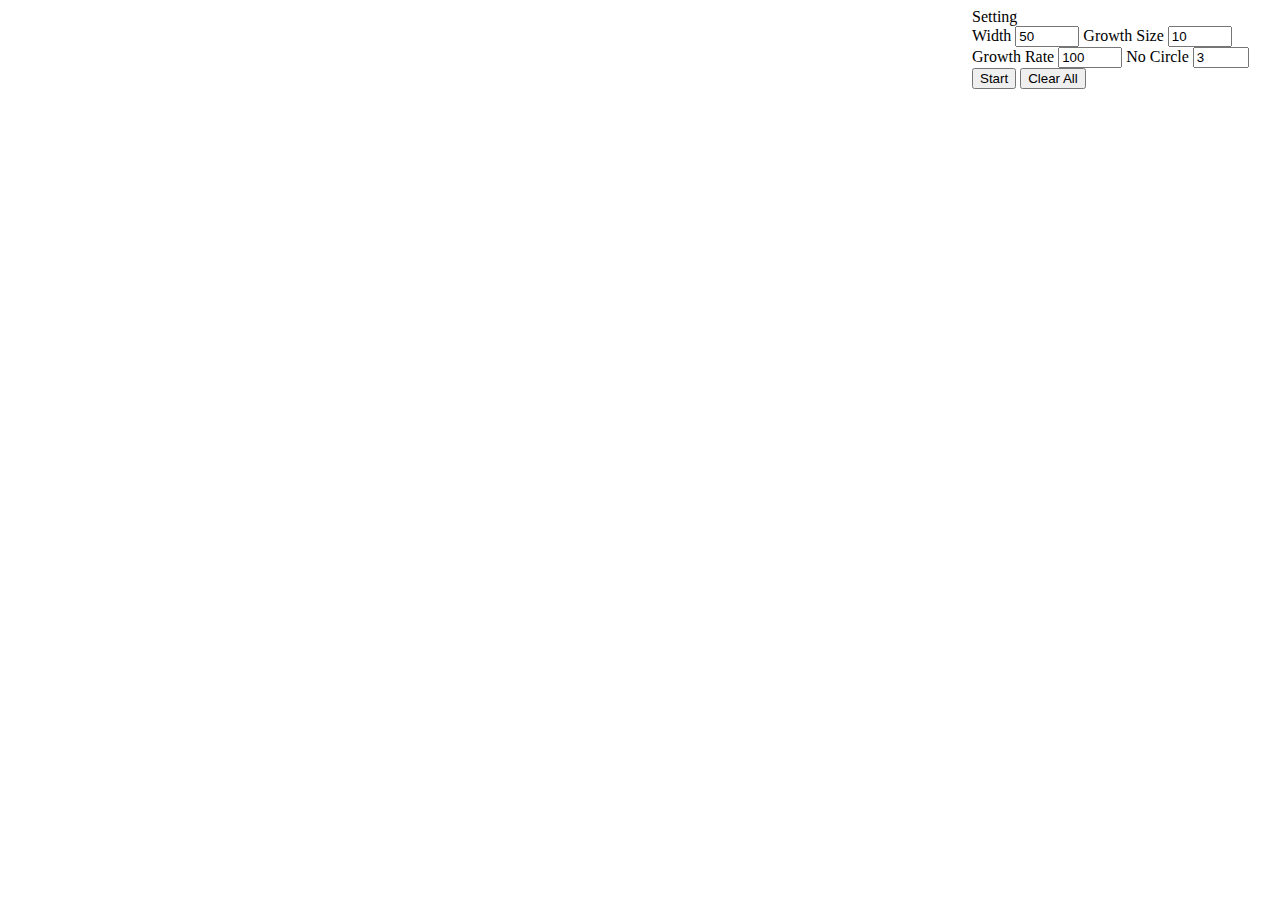
<file: lab10/index.html>
<!DOCTYPE html>
<html lang="en">
  <head>
    <meta charset="UTF-8" />
    <meta name="viewport" content="width=device-width, initial-scale=1.0" />
    <title>Clean Screen</title>
    <link rel="shortcut icon" href="../assets/img/favicon.ico" />
    <link
      rel="stylesheet"
      href="https://cdnjs.cloudflare.com/ajax/libs/twitter-bootstrap/4.5.3/css/bootstrap.min.css"
      integrity="sha512-oc9+XSs1H243/FRN9Rw62Fn8EtxjEYWHXRvjS43YtueEewbS6ObfXcJNyohjHqVKFPoXXUxwc+q1K7Dee6vv9g=="
      crossorigin="anonymous"
    />
    <link rel="stylesheet" href="style.css" />
  </head>
  <body>
    <div id="setting" class="card">
      <div class="card-header text-white bg-primary">Setting</div>
      <div class="card-body">
        <div class="form-group">
          <label for="width">Width</label>
          <input
            type="number"
            id="width"
            value="50"
            step="10"
            min="50"
            max="200"
            required
            class="form-control"
          />
          <label for="growthSize">Growth Size</label>
          <input
            type="number"
            id="growthSize"
            value="10"
            step="10"
            min="0"
            max="100"
            required
            class="form-control"
          />
          <label for="growthRate">Growth Rate</label>
          <input
            type="number"
            id="growthRate"
            value="100"
            step="10"
            min="100"
            max="500"
            required
            class="form-control"
          />
          <label for="noCircle">No Circle</label>
          <input
            type="number"
            id="noCircle"
            value="3"
            step="1"
            min="1"
            max="10"
            required
            class="form-control"
          />
        </div>
        <input
          type="button"
          value="Start"
          class="btn btn-primary"
          id="btnStart"
        />
        <input
          type="button"
          value="Clear All"
          class="btn btn-default"
          id="btnClear"
        />
      </div>
    </div>
    <div class="clearfix"></div>
    <script
      src="https://cdnjs.cloudflare.com/ajax/libs/jquery/3.5.1/jquery.min.js"
      integrity="sha512-bLT0Qm9VnAYZDflyKcBaQ2gg0hSYNQrJ8RilYldYQ1FxQYoCLtUjuuRuZo+fjqhx/qtq/1itJ0C2ejDxltZVFg=="
      crossorigin="anonymous"
    ></script>
    <script
      src="https://cdnjs.cloudflare.com/ajax/libs/twitter-bootstrap/4.5.3/js/bootstrap.min.js"
      integrity="sha512-8qmis31OQi6hIRgvkht0s6mCOittjMa9GMqtK9hes5iEQBQE/Ca6yGE5FsW36vyipGoWQswBj/QBm2JR086Rkw=="
      crossorigin="anonymous"
    ></script>
    <script src="./script.js"></script>
  </body>
</html>
</file>
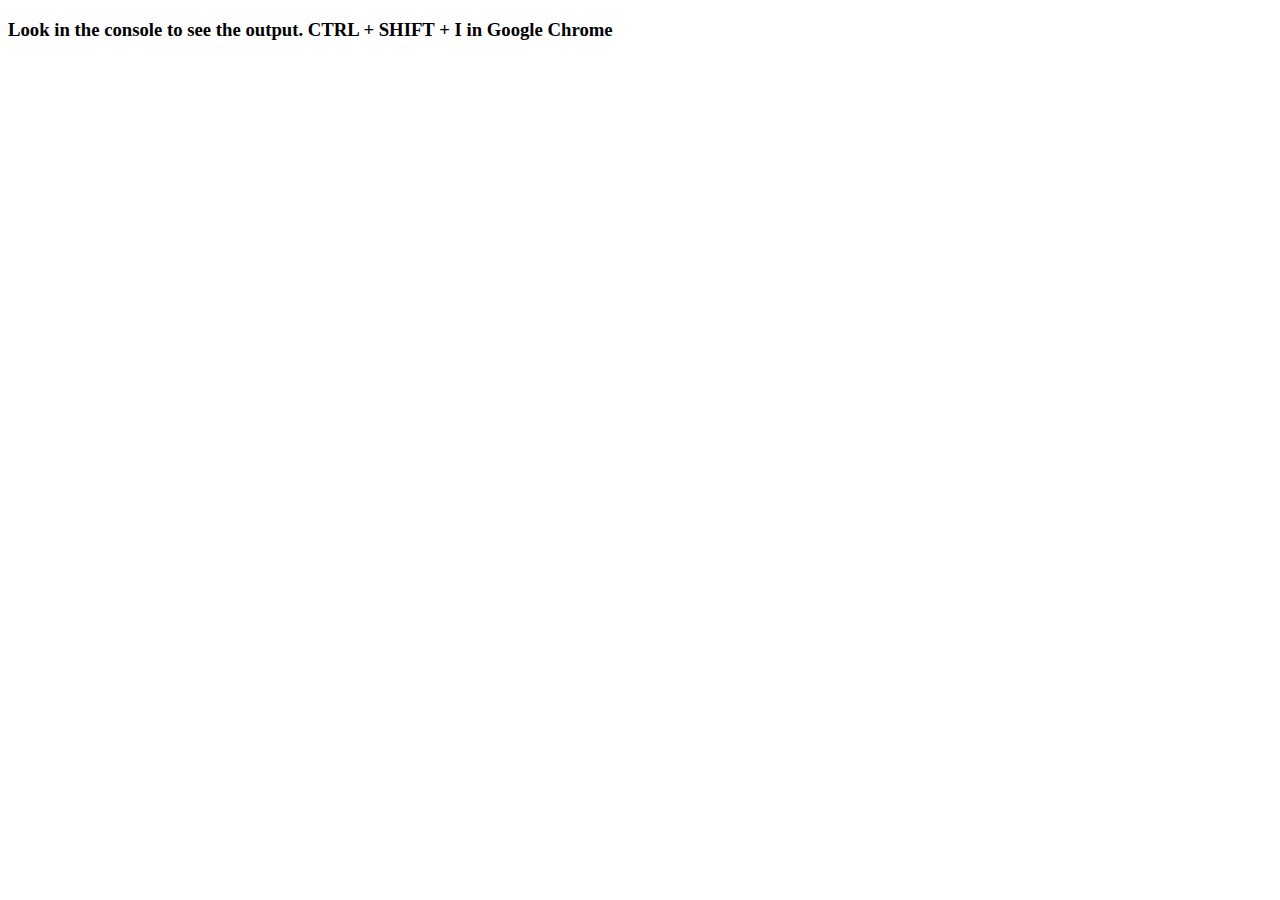
<file: lab5/index.html>
<!DOCTYPE html>
<html lang="en">
  <head>
    <meta charset="UTF-8" />
    <meta name="viewport" content="width=device-width, initial-scale=1.0" />
    <title>Document</title>
    <link ref="stylesheet" href="styles.css" />
  </head>

  <body>
    <h3>
      Look in the console to see the output. CTRL + SHIFT + I in Google Chrome
    </h3>

    <script src="script.js"></script>
  </body>
</html>
</file>
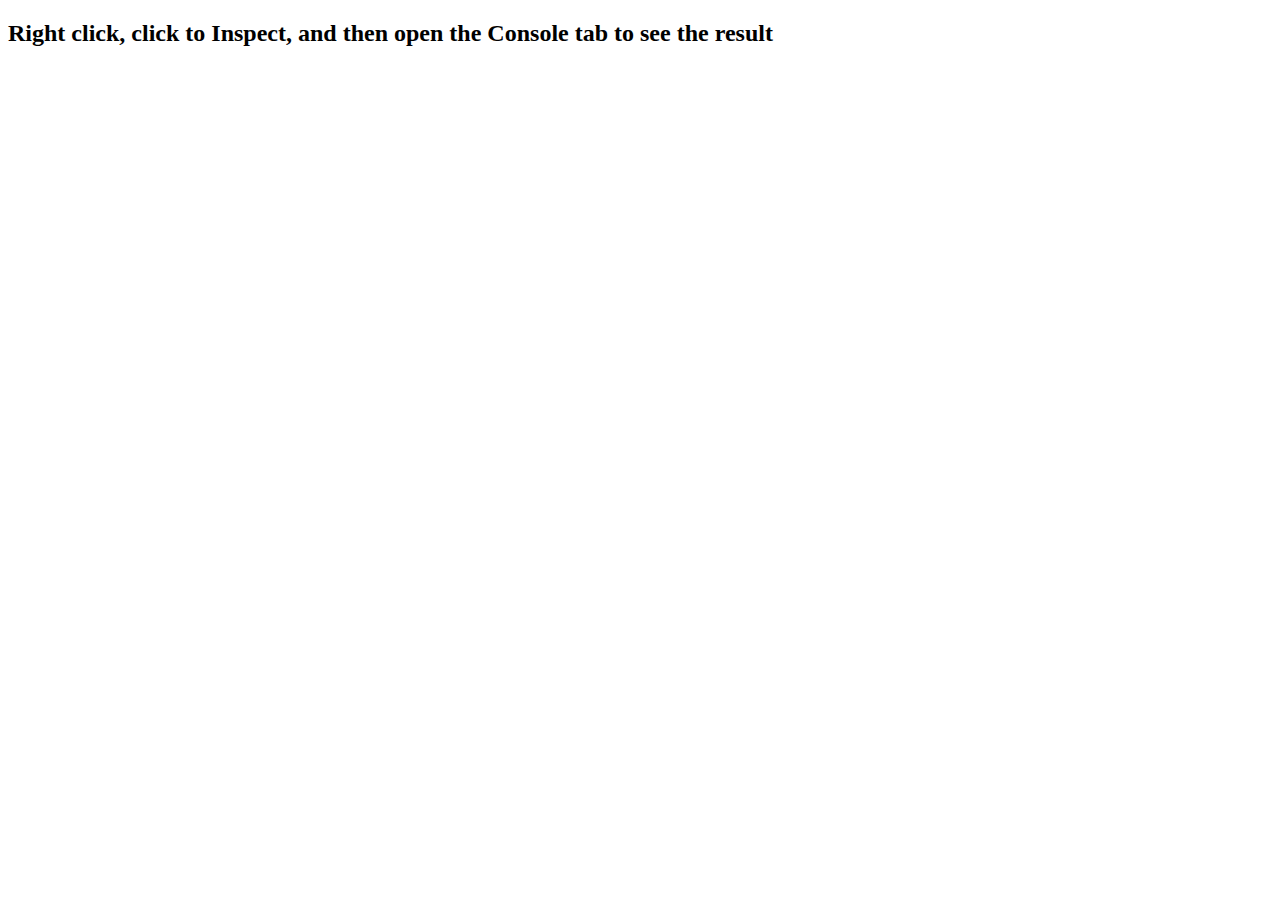
<file: lab6/index.html>
<!DOCTYPE html>
<html>
  <head>
    <title>Lab6</title>
  </head>
  <body>
    <h2>
      Right click, click to Inspect, and then open the Console tab to see the
      result
    </h2>
    <script src="scripts.js"></script>
  </body>
</html>
</file>
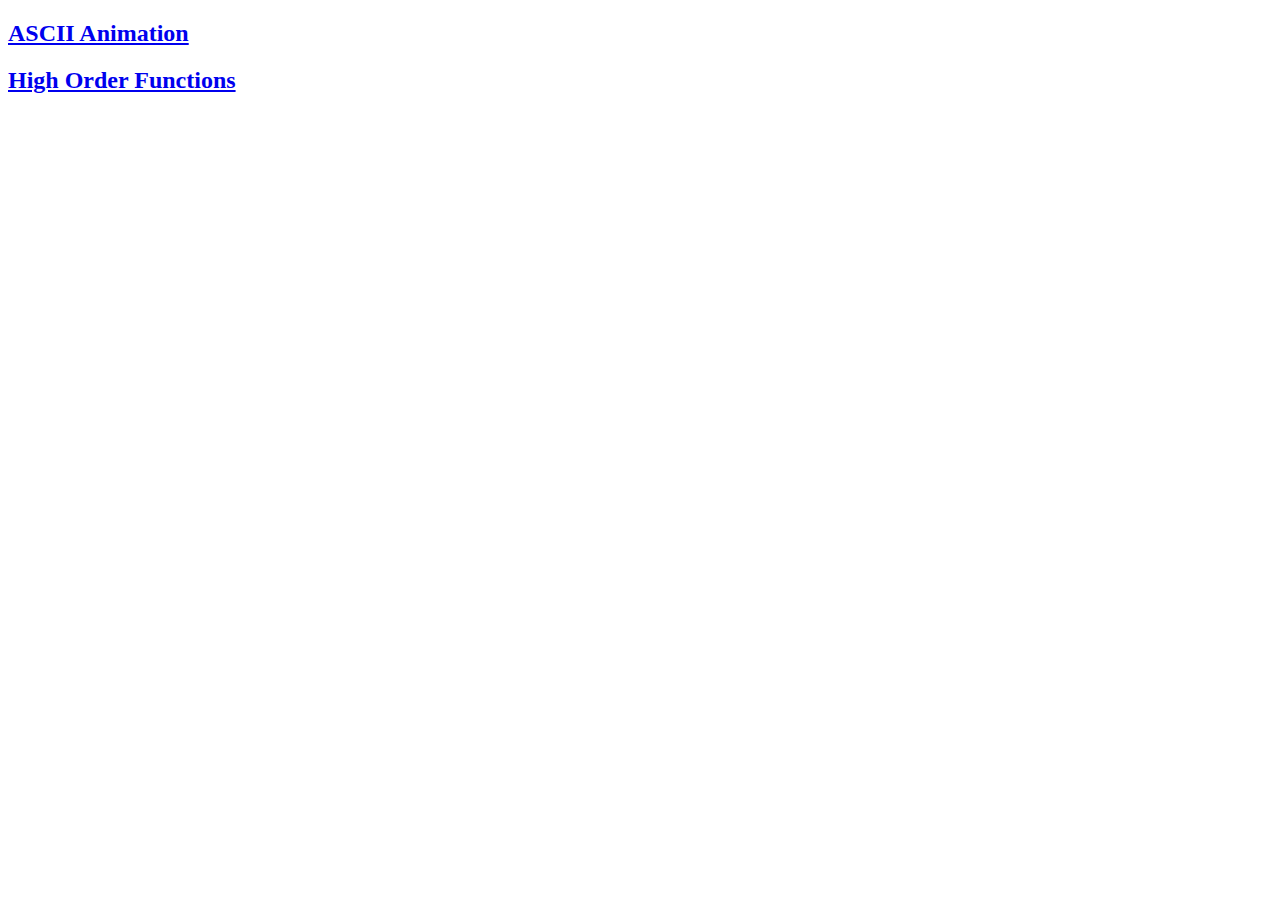
<file: lab7/index.html>
<!DOCTYPE html>
<html>
  <head>
    <title>Lab 7</title>
  </head>
  <body>
    <h2>
      <a href="./ascii.html">ASCII Animation</a>
    </h2>
    <h2>
      <a href="./hof.html">High Order Functions</a>
    </h2>
  </body>
</html>
</file>
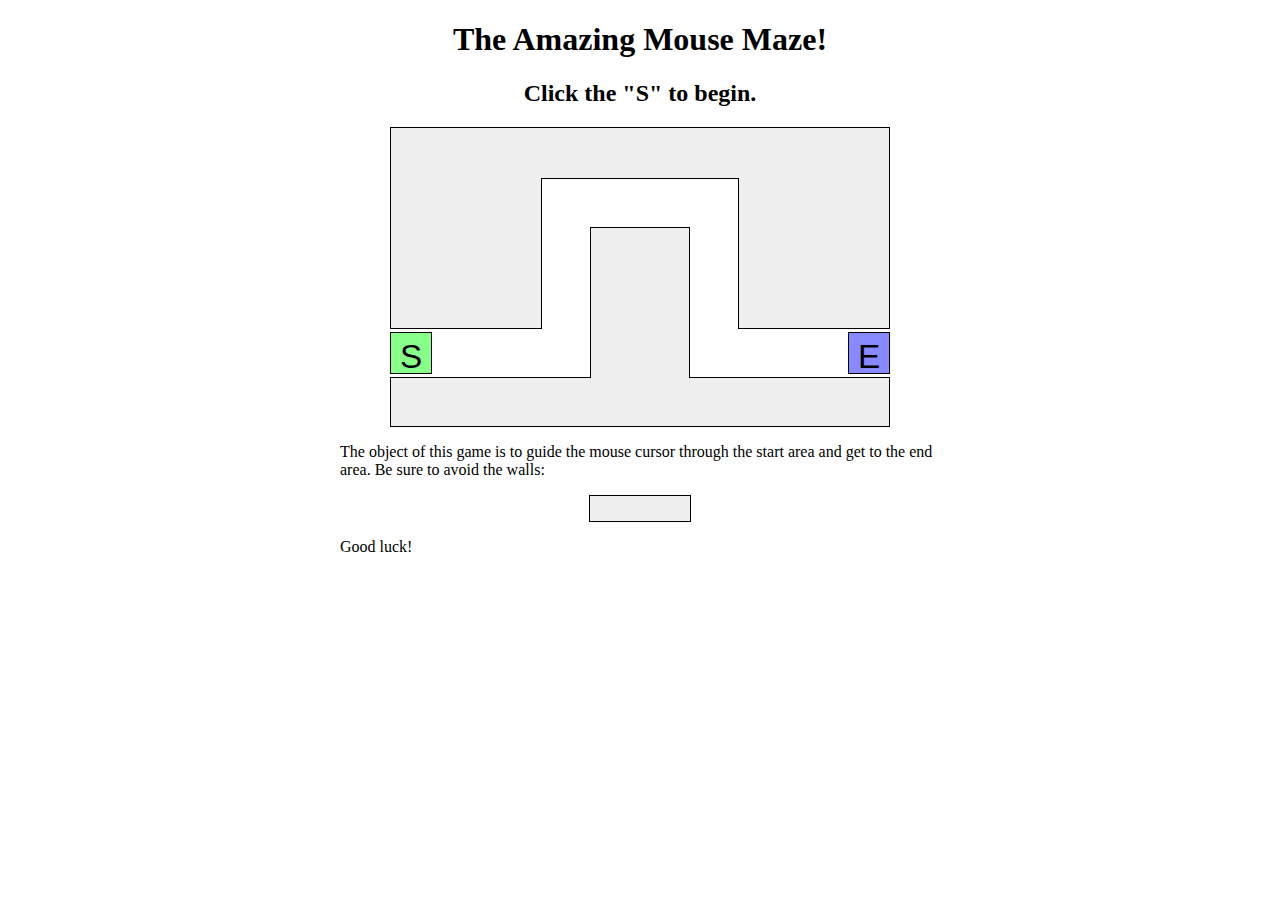
<file: lab8/index.html>
<!DOCTYPE html>
<html>
  <!--
	CSE 190 M Lab 7 HTML file
	You should download this file for your lab, but you should not edit its contents.
	-->

  <head>
    <title>Maze!</title>

    <!-- provided files; do not modify -->
    <link href="maze.css" type="text/css" rel="stylesheet" />
    <script
      src="https://code.jquery.com/jquery-3.6.0.min.js"
      type="text/javascript"
    ></script>

    <!-- your code -->
    <script src="maze.js" type="text/javascript"></script>
  </head>

  <body>
    <h1>The Amazing Mouse Maze!</h1>
    <h2 id="status">Click the "S" to begin.</h2>

    <!-- This part of the page represents the maze -->
    <div id="maze">
      <div id="start">S</div>
      <div class="boundary" id="boundary1"></div>
      <div class="boundary"></div>
      <div class="boundary"></div>
      <div class="boundary"></div>
      <div class="boundary"></div>
      <div id="end">E</div>
    </div>

    <p>
      The object of this game is to guide the mouse cursor through the start
      area and get to the end area. Be sure to avoid the walls:
    </p>

    <div class="boundary example"></div>

    <p>Good luck!</p>
  </body>
</html>
</file>
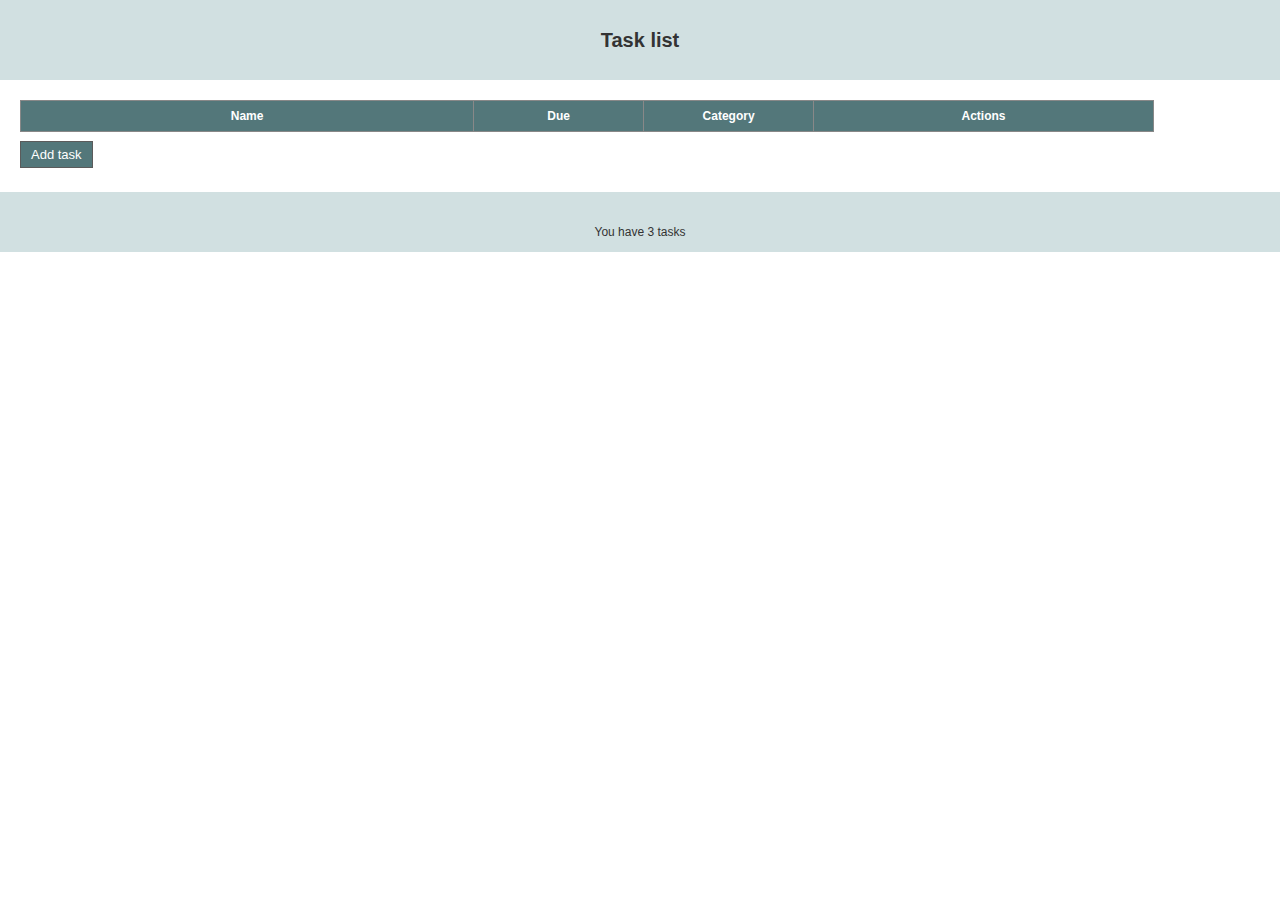
<file: lab9/index.html>
<!DOCTYPE html>
<html lang="en">
  <head>
    <meta charset="utf-8" />
    <title>Task list</title>
    <link rel="stylesheet" type="text/css" href="tasks.css" media="screen" />
    <script src="jquery-2.0.3.js"></script>
    <script src="jquery-tmpl.js"></script>
  </head>
  <body>
    <header>
      <span>Task list</span>
    </header>
    <main>
      <section id="taskCreation" class="not">
        <form>
          <div>
            <label>Task</label>
            <input
              type="text"
              required="required"
              name="task"
              class="large"
              placeholder="Breakfast at Tiffanys"
            />
          </div>
          <div>
            <label>Required by</label>
            <input type="date" required="required" name="requiredBy" />
          </div>
          <div>
            <label>Category</label>
            <select name="category">
              <option value="Personal">Personal</option>
              <option value="Work">Work</option>
            </select>
          </div>
          <nav>
            <a href="#" id="saveTask">Save task</a>
            <a href="#">Clear task</a>
            <a href="#" id="pritnObjToConsoleBtn">Print object to console</a>
            <a href="#" id="loadObjIntoConsoleBtn">Load object into console</a>
          </nav>
        </form>
      </section>
      <section>
        <table id="tblTasks">
          <colgroup>
            <col width="40%" />
            <col width="15%" />
            <col width="15%" />
            <col width="30%" />
          </colgroup>
          <thead>
            <tr>
              <th>Name</th>
              <th>Due</th>
              <th>Category</th>
              <th>Actions</th>
            </tr>
          </thead>
          <tbody></tbody>
        </table>
        <nav>
          <a href="#" id="btnAddTask">Add task</a>
        </nav>
      </section>
    </main>
    <footer>You have 3 tasks</footer>
  </body>
  <script>
    $(document).ready(function () {
      $('[required="required"]')
        .prev("label")
        .append("<span>*</span>")
        .children("span")
        .addClass("required");
      $("tbody tr:even").addClass("even");

      $("#btnAddTask").click(function (evt) {
        evt.preventDefault();
        $("#taskCreation").removeClass("not");
      });

      $("tbody tr").click(function (evt) {
        $(evt.target)
          .closest("td")
          .siblings()
          .andSelf()
          .toggleClass("rowHighlight");
      });

      $("#tblTasks tbody").on("click", ".deleteRow", function (evt) {
        evt.preventDefault();
        $(evt.target).parents("tr").remove();
      });

      $("#saveTask").click(function (evt) {
        evt.preventDefault();
        var task = $("form").toObject();
        $("#taskRow").tmpl(task).appendTo($("#tblTasks tbody"));
      });

      $("#pritnObjToConsoleBtn").click(function (ev) {
        var task = $("form").toObject();
        console.log(JSON.stringify(task));
      });

      $("#loadObjIntoConsoleBtn").click(function (ev) {
        let task = {
          task: "Do assigment",
          requiredBy: "2020-11-29",
          category: "Work",
        };
        $("form").fromObject(task);
      });
    });

    (function ($) {
      $.fn.extend({
        toObject: function () {
          let result = {};
          this.serializeArray().map((x) => {
            result[x.name] = x.value;
          });
          return result;
        },
        fromObject: function (obj) {
          let a = this.find(":input")
            .toArray()
            .map((x) => $(x))
            .forEach((x) => {
              let name = x.attr("name");
              x.val(obj[name] ? obj[name] : "");
            });
        },
      });
    })(jQuery);
  </script>

  <script id="taskRow" type="text/x-jQuery-tmpl">
    <tr>
    	<td>${task}</td>
    	<td><time datetime="${requiredBy}"> ${requiredBy}</time></td>
    	<td>${category}</td>
    	<td>
    		<nav>
    			<a href="#">Edit</a>
    			<a href="#">Complete</a>
    			<a href="#" class="deleteRow">Delete</a>
    		</nav>
    	</td>
    </tr>
  </script>
</html>
</file>
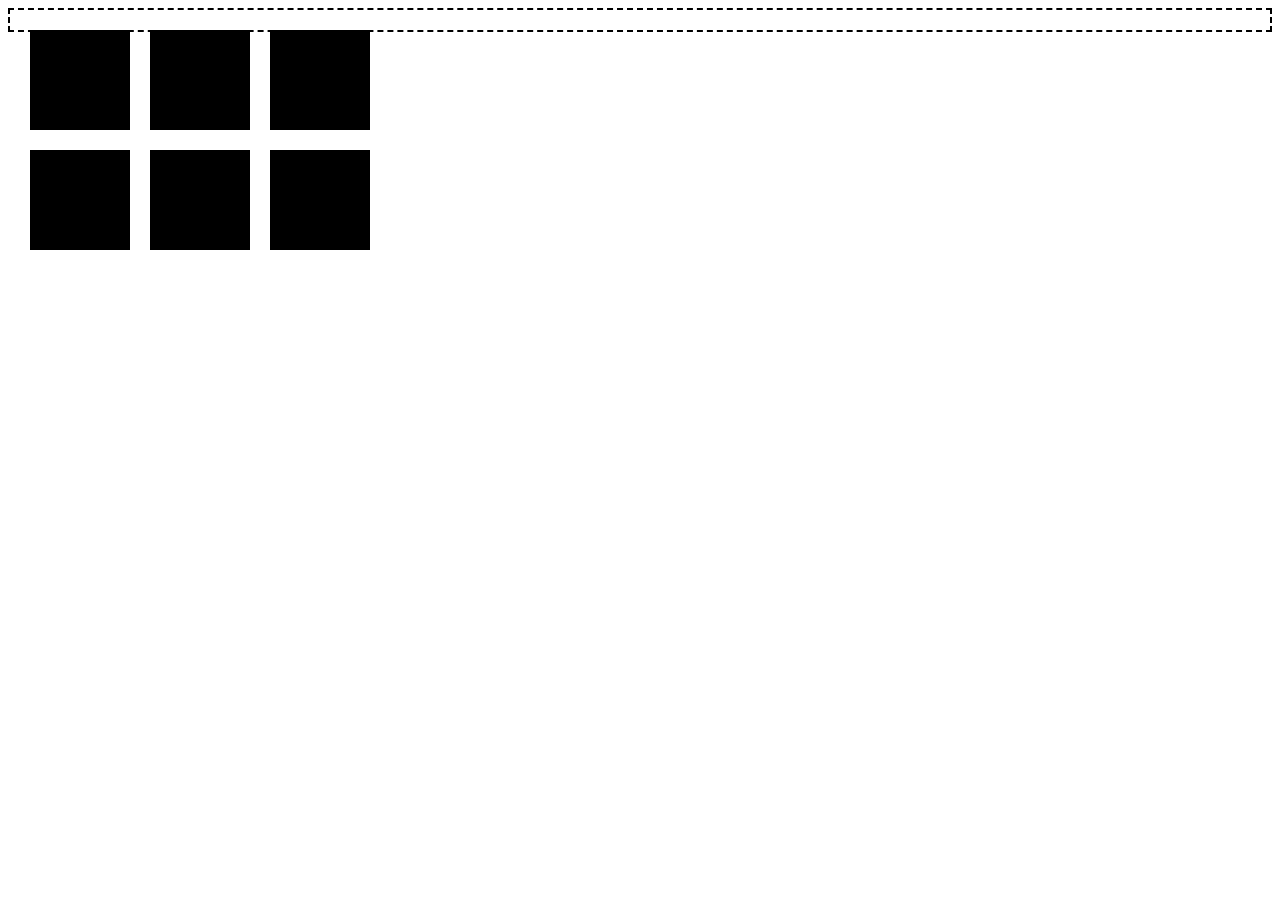
<file: lab3/q1.html>
<html>
  <head>
    <link href="q1.css" type="text/css" rel="stylesheet" />
  </head>

  <body>
    <div id="outer">
      <div class="box"></div>
      <div class="box"></div>
      <div class="box"></div>
      <div class="box break"></div>
      <div class="box"></div>
      <div class="box"></div>
    </div>
  </body>
</html>
</file>
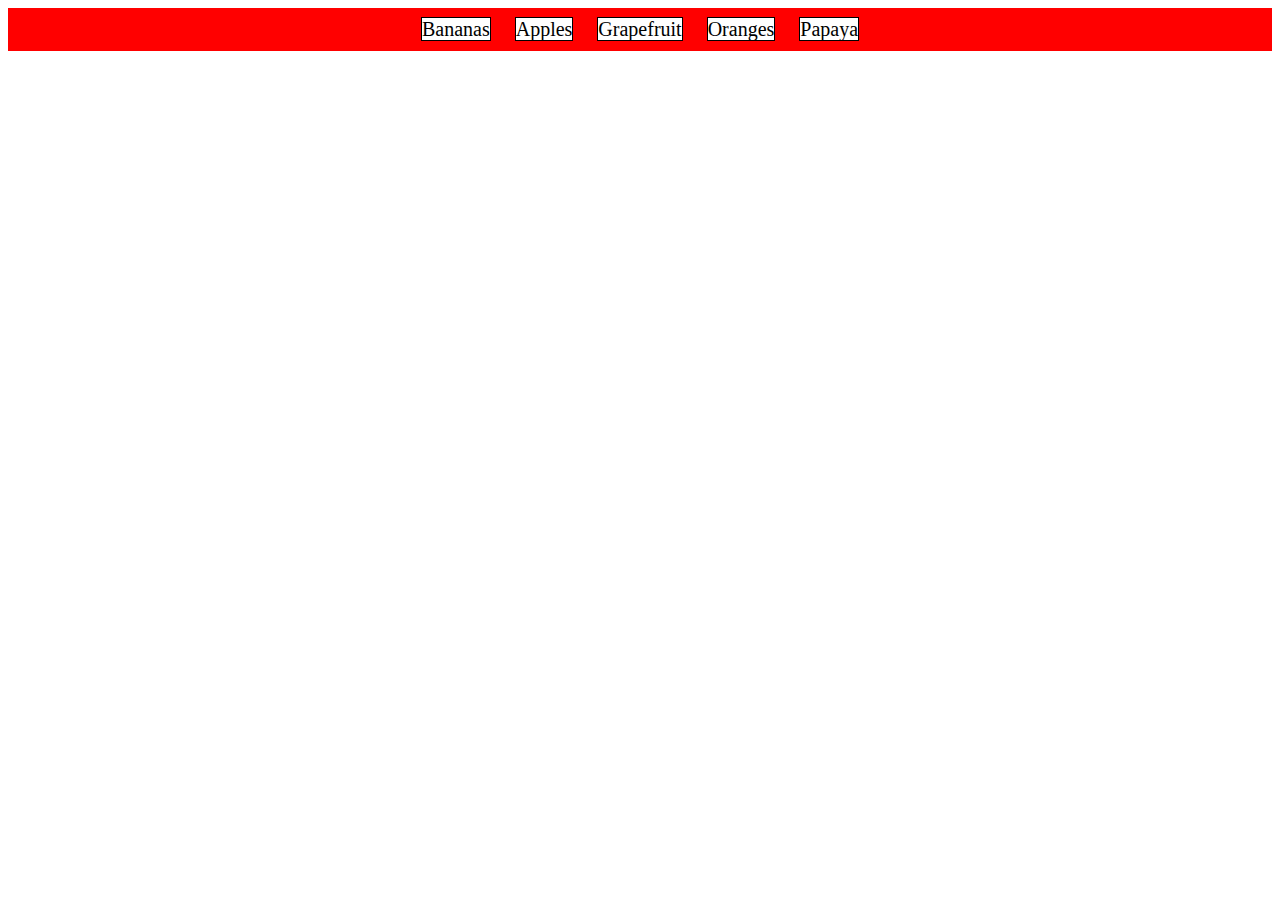
<file: lab3/q2.html>
<html>
  <head>
    <link href="q2.css" type="text/css" rel="stylesheet" />
  </head>

  <body>
    <ul>
      <li>Bananas</li>
      <li>Apples</li>
      <li>Grapefruit</li>
      <li>Oranges</li>
      <li>Papaya</li>
    </ul>
</html>
</file>
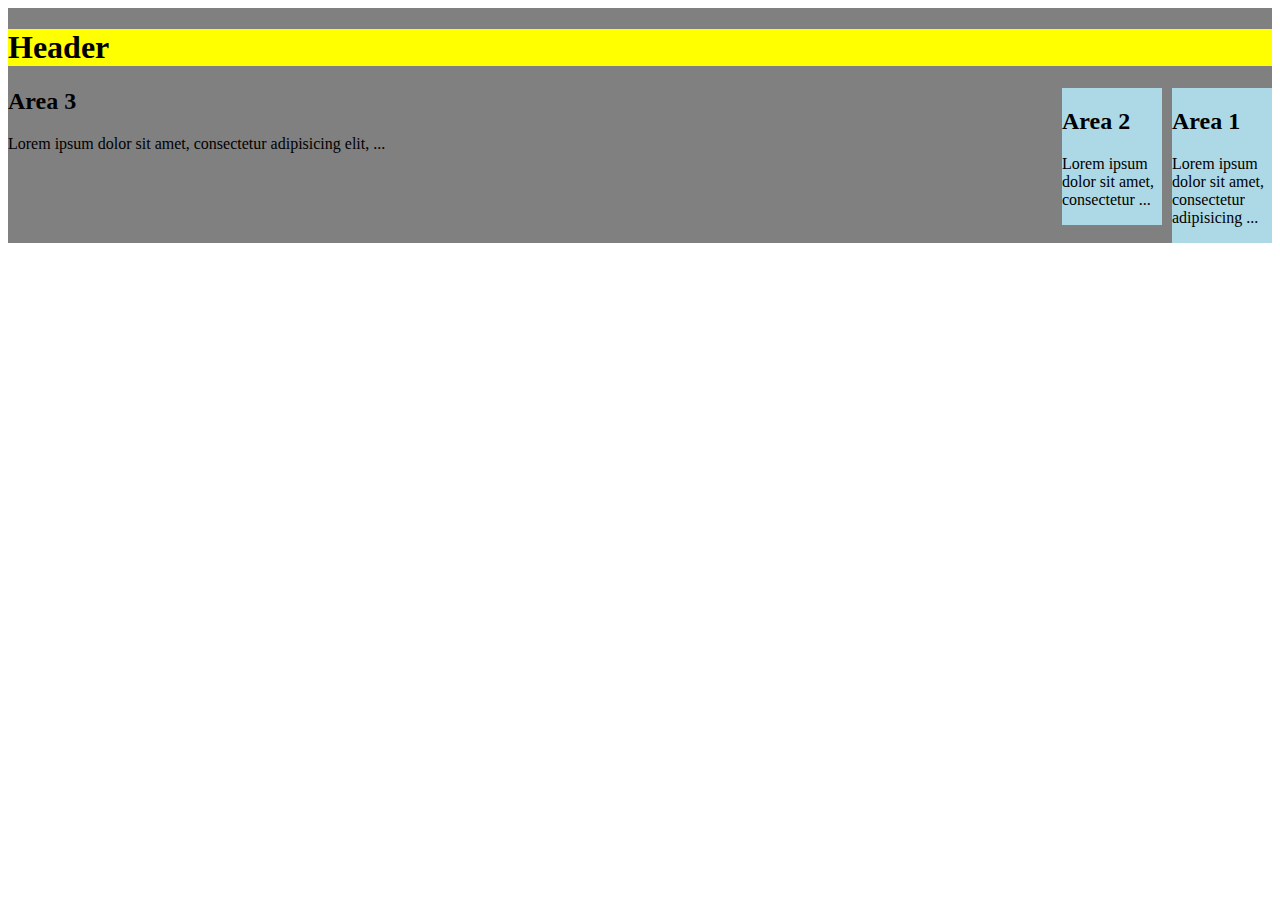
<file: lab3/q3.html>
<html>
  <head>
    <link href="q3.css" type="text/css" rel="stylesheet" />
  </head>

  <body>
    <div id="background">
      <h1>Header</h1>
      <div>
        <div id="content1">
          <h2>Area 1</h2>
          <p>Lorem ipsum dolor sit amet, consectetur adipisicing ...</p>
        </div>
        <div id="content2">
          <h2>Area 2</h2>
          <p>Lorem ipsum dolor sit amet, consectetur ...</p>
        </div>
        <div id="content3">
          <h2>Area 3</h2>
          <p>Lorem ipsum dolor sit amet, consectetur adipisicing elit, ...</p>
        </div>
      </div>
    </div>
  </body>
</html>
</file>
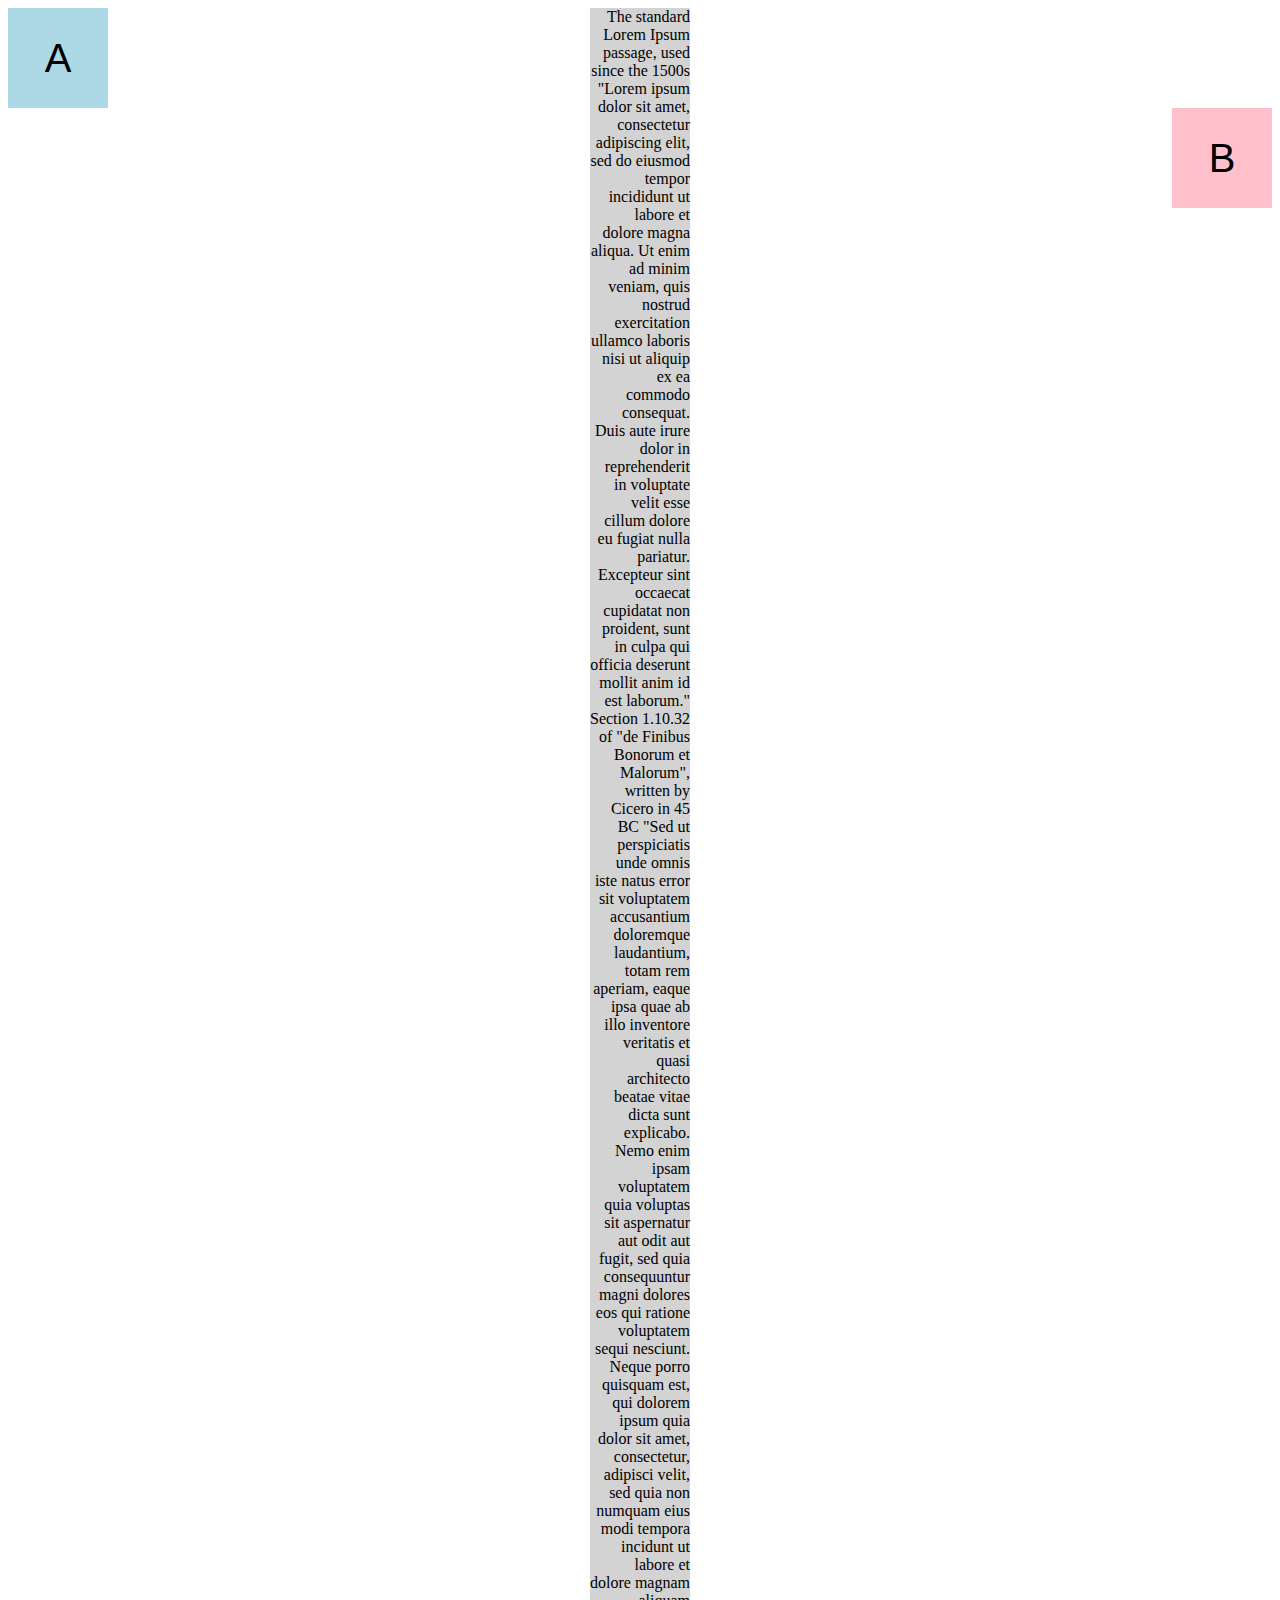
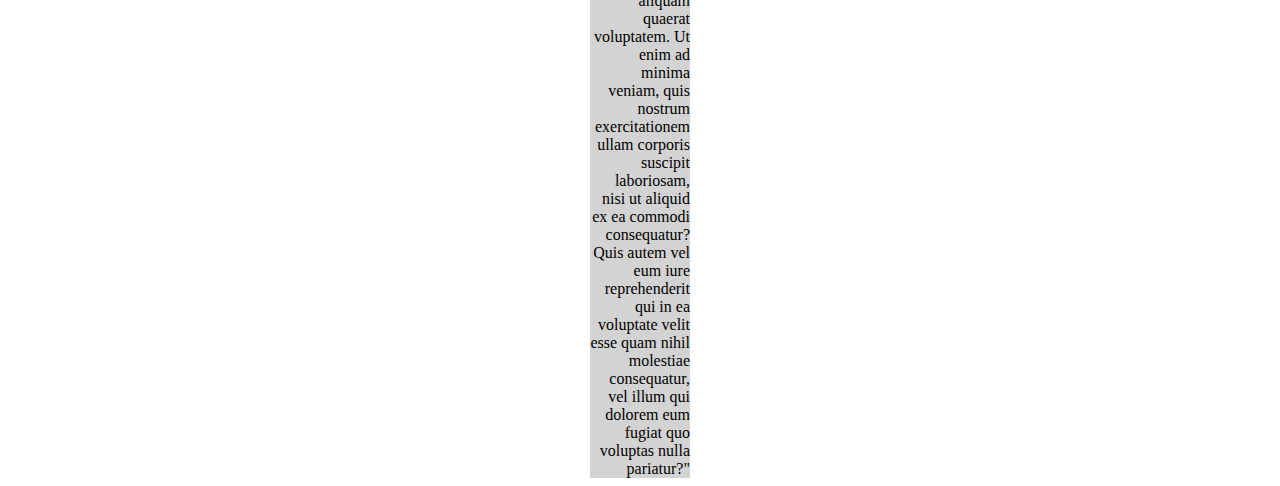
<file: lab3/q4.html>
<html>
  <head>
    <link href="q4.css" type="text/css" rel="stylesheet" />
  </head>

  <body>
    <div id="a">A</div>
    <div id="b">B</div>
    <div id="c">
      The standard Lorem Ipsum passage, used since the 1500s "Lorem ipsum dolor
      sit amet, consectetur adipiscing elit, sed do eiusmod tempor incididunt ut
      labore et dolore magna aliqua. Ut enim ad minim veniam, quis nostrud
      exercitation ullamco laboris nisi ut aliquip ex ea commodo consequat. Duis
      aute irure dolor in reprehenderit in voluptate velit esse cillum dolore eu
      fugiat nulla pariatur. Excepteur sint occaecat cupidatat non proident,
      sunt in culpa qui officia deserunt mollit anim id est laborum." Section
      1.10.32 of "de Finibus Bonorum et Malorum", written by Cicero in 45 BC
      "Sed ut perspiciatis unde omnis iste natus error sit voluptatem
      accusantium doloremque laudantium, totam rem aperiam, eaque ipsa quae ab
      illo inventore veritatis et quasi architecto beatae vitae dicta sunt
      explicabo. Nemo enim ipsam voluptatem quia voluptas sit aspernatur aut
      odit aut fugit, sed quia consequuntur magni dolores eos qui ratione
      voluptatem sequi nesciunt. Neque porro quisquam est, qui dolorem ipsum
      quia dolor sit amet, consectetur, adipisci velit, sed quia non numquam
      eius modi tempora incidunt ut labore et dolore magnam aliquam quaerat
      voluptatem. Ut enim ad minima veniam, quis nostrum exercitationem ullam
      corporis suscipit laboriosam, nisi ut aliquid ex ea commodi consequatur?
      Quis autem vel eum iure reprehenderit qui in ea voluptate velit esse quam
      nihil molestiae consequatur, vel illum qui dolorem eum fugiat quo voluptas
      nulla pariatur?"
    </div>
  </body>
</html>
</file>
<file: lab10/style.css>
.circle {
  width: 50px;
  height: 50px;
  border-radius: 50%;
  color: white;
  position: absolute;
  z-index: 999;
}
#setting {
  width: 300px;
  float: right;
}
</file>
<file: lab8/maze.css>
/*
CSE 190 M Lab 6 CSS file
You don't need to download or edit this file.
*/

h1,
h2 {
    text-align: center;
}

p {
    width: 600px;
    margin: 1em auto;
}

#maze {
    margin: auto;
    position: relative;
    height: 300px;
    width: 500px;
}

#start,
#end {
    position: absolute;
    top: 205px;
    height: 30px;
    width: 30px;
    border: 1px solid black;
    padding: 5px;

    font-family: "Helvetica", "Arial", sans-serif;
    font-size: 25pt;
    text-align: center;
}

#maze #start {
    background-color: #88ff88;
    left: 0;
}

#maze #end {
    background-color: #8888ff;
    right: 0;
}

div.boundary {
    background-color: #eeeeee;
    border: 1px solid black;
}

div.boundary.example {
    margin: auto;
    width: 100px;
    height: 25px;
}

div.youlose {
    background-color: #ff8888;
}

/*
Hack hack hack; these are CSS "sibling selectors" for selecting
neighboring elements.  Necessary to avoid giving ids to the boundary divs
*/

#maze div.boundary {
    position: absolute;

    top: 0;
    left: 0;
    height: 200px;
    width: 150px;
    z-index: 1;
}

#maze div.boundary+div.boundary {
    border-left: none;
    border-right: none;
    z-index: 2;

    left: 151px;
    height: 50px;
    width: 198px;
}

#maze div.boundary+div.boundary+div.boundary {
    border-left: 1px black solid;
    border-right: 1px black solid;
    z-index: 1;

    left: 348px;
    height: 200px;
    width: 150px;
}

#maze div.boundary+div.boundary+div.boundary+div.boundary {
    border: 1px black solid;

    top: 250px;
    left: 0;
    height: 48px;
    width: 498px;
}

#maze div.boundary+div.boundary+div.boundary+div.boundary+div.boundary {
    border-bottom: none;

    top: 100px;
    left: 200px;
    height: 150px;
    width: 98px;
}
</file>
<file: lab9/tasks.css>
@CHARSET "UTF-8";

body, h1, h2, h3, h4, h5, h6, p, ul, dl, ol, form, fieldset, input, label, table, tbody, tfoot, th, tr, td, textarea, select {
font-family: "helvetica neue", helvetica, "lucinda sans unicode", "sans serif";
font-weight: normal;
color: #333;
padding: 0;
border: 0;
margin: 0;
font-size: 12px;
}


header {
	width:100%;
	height:80px;
	background:#d1e0e1;
	color: #333;
	font-weight: bold;
	font-size: 20px;
	text-align:center;
	line-height: 80px;
}

footer {
   width:100%;
   height:60px; 
   background:#d1e0e1;
   font-size: 12px;
   text-align:center;
   line-height: 80px;
   margin-top:30px;
}

table, th, td
{
border: 1px solid #888;
}

section {
	margin:20px 0 0 20px;
}

table {
	width:90%;
	border-collapse:collapse;
}

thead {
	line-height: 30px;
}

thead th {
	background: #53777a;
	color: #fff;
	font-size: 12px;
	font-weight: bold;
	text-align:center;
}

td {
	font-size: 11px;
	line-height: 25px;
	padding-left: 10px;
}

.even {
	background-color: #f8f8f8;
}

nav {
	margin:15px 0 10px 0;
}

nav a {
	background: #53777a;
	color: #fff;
	width: 80px;
	text-decoration: none;
	border: 1px solid #5b5b5b;
	font-size: 13px;
	text-align:  center;
	padding:5px 10px;
}

label {
	display: block;
	padding: 8px 0 8px 0;
	color: #333;
}

input {
	border-radius: 3px;
	height: 24px;
	border: 1px solid #AAA;
	padding: 0 7px;
}

input.large {
	width: 400px;
}

select {
	border: 1px solid #AAA;
	overflow: hidden;
	margin-right: 15px;
	width: 200px;
}

.required {
	color: red;
}

.not {
	display:none;	
}

.rowHighlight {
	font-weight:bold;
} 

label.error {
	color: red;
            font-weight:bold;
}

.overdue {
	background: #F7DCE5;
}

.warning {
	background: #F7F7DC;
}

.taskCompleted {
	text-decoration: line-through;
}
</file>
<file: lab3/q1.css>
#outer {
	border: 2px dashed black;
	padding: 10px;
}

.box {
	width: 100px;
	height: 100px;
	background-color: black;
	margin: 10px;
  float: left;
}

.break {
  clear: left;
}
</file>
<file: lab3/q2.css>
ul {
  background-color: red;
  padding: 10;
  text-align: center;
}

li {
  display: inline;
  width: auto;
  height: 100;
  background-color: white;
  margin: 10;
  font-size: 20px;
  border-width: 1px;
  border-color: black;
  border-style: solid;
}
</file>
<file: lab3/q3.css>
h1 {
  background-color: yellow;
}

#background {
  background-color: gray;
  overflow: hidden;
}

#content1, #content2 {
  width: 100px;
  float: right;
  background-color: lightblue;
  margin-left: 10px;
}
</file>
<file: lab3/q4.css>
#a, #b {
  width: 100px;
  height: 100px;
  font: 30pt bold Helvetica, Arial, sans-serif;
  line-height: 100px;
  text-align: center;
}
#a { background-color: lightblue; 
  float: left;
}
#b { background-color: pink;
  float: right;
  clear: left;
}
#c { 
  text-align: right;
  width: 100px;
  margin-left: auto;
  margin-right: auto;
  background-color: lightgray; 
  text-align: right;
}
</file>
